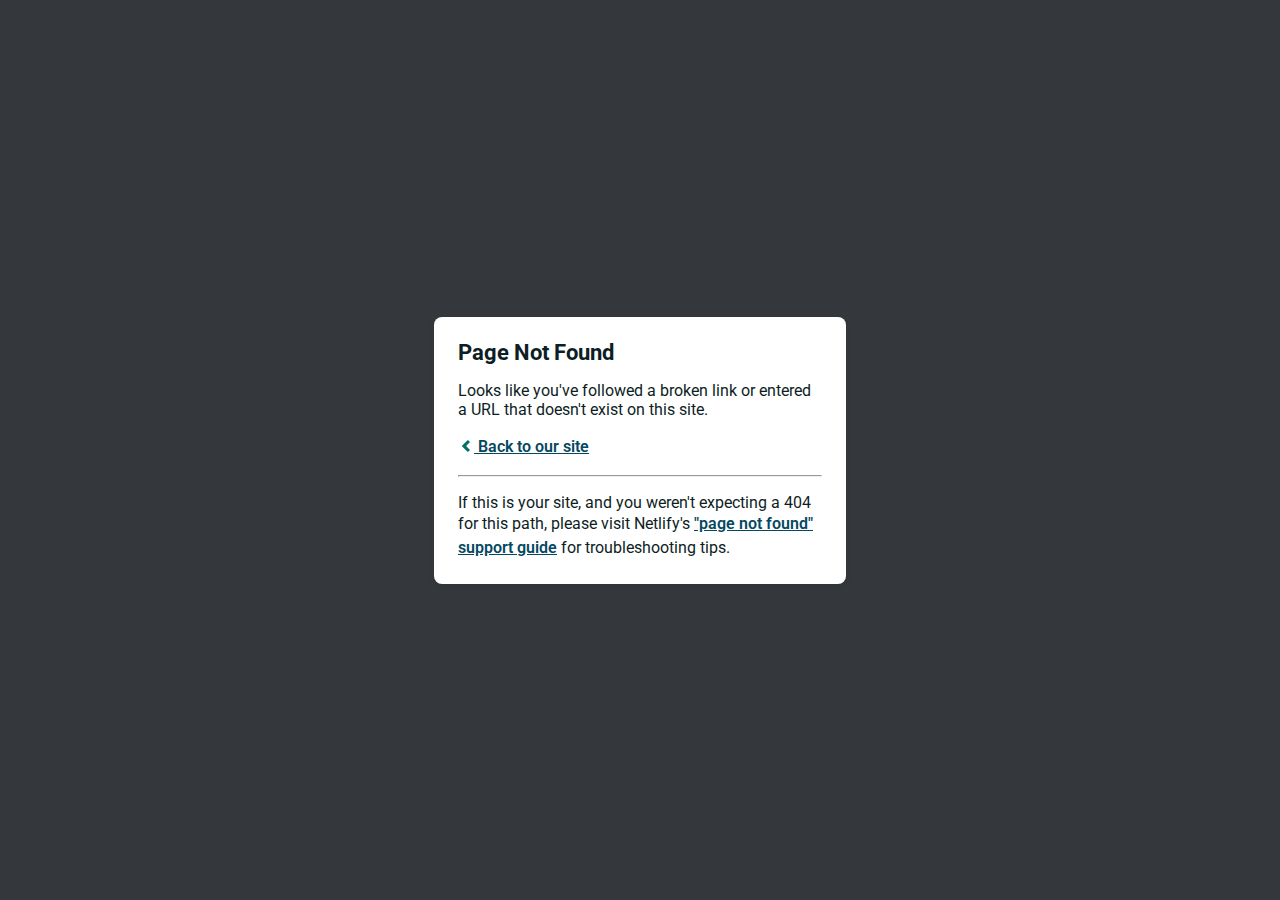
<file: kuralgfx.shop/assets/img/image-100.html>
<!DOCTYPE html>
<html>
  <head>
    <meta charset="utf-8">
    <meta name="viewport" content="width=device-width, initial-scale=1.0, maximum-scale=1.0, user-scalable=no">

    <title>Page Not Found</title>
    <link href='https://fonts.googleapis.com/css?family=Roboto:400,700&subset=latin,latin-ext' rel='stylesheet' type='text/css'>
    <style>
    body {
      font-family: -apple-system, BlinkMacSystemFont, "Segoe UI", Roboto, Helvetica, Arial, sans-serif, "Apple Color Emoji", "Segoe UI Emoji", "Segoe UI Symbol";
      background: rgb(52, 56, 60);
      color: white;
      overflow: hidden;
      margin: 0;
      padding: 0;
    }

    h1 {
      margin: 0;
      font-size: 22px;
      line-height: 24px;
    }

    .main {
      position: relative;
      display: flex;
      flex-direction: column;
      align-items: center;
      justify-content: center;
      height: 100vh;
      width: 100vw;
    }

    .card {
      position: relative;
      display: flex;
      flex-direction: column;
      width: 75%;
      max-width: 364px;
      padding: 24px;
      background: white;
      color: rgb(14, 30, 37);
      border-radius: 8px;
      box-shadow: 0 2px 4px 0 rgba(14, 30, 37, .16);
    }

    a {
      margin: 0;
      font-weight: 600;
      line-height: 24px;
      color: #054861;
    }

    a svg {
      position: relative;
      top: 2px;
    }

    a:hover,
    a:focus {
      text-decoration: none;
    }

    a:hover svg path{
      fill: #007067;
    }

    p:last-of-type {
      margin-bottom: 0;
    }

    </style>
  </head>
  <body>
    <div class="main">
      <div class="card">
        <div class="header">
          <h1>Page Not Found</h1>
        </div>
        <div class="body">
          <p>Looks like you've followed a broken link or entered a URL that doesn't exist on this site.</p>
          <p>
            <a id="back-link" href="/">
              <svg xmlns="http://www.w3.org/2000/svg" width="16" height="16" viewBox="0 0 16 16">
                <path fill="#007067" d="M11.9998836,4.09370803 L8.55809517,7.43294953 C8.23531459,7.74611298 8.23531459,8.25388736 8.55809517,8.56693769 L12,11.9062921 L9.84187871,14 L4.24208544,8.56693751 C3.91930485,8.25388719 3.91930485,7.74611281 4.24208544,7.43294936 L9.84199531,2 L11.9998836,4.09370803 Z"/>
              </svg>
              Back to our site
             </a>
          </p>
          <hr><p>If this is your site, and you weren't expecting a 404 for this path, please visit Netlify's <a href="https://answers.netlify.com/t/support-guide-i-ve-deployed-my-site-but-i-still-see-page-not-found/125?utm_source=404page&utm_campaign=community_tracking">"page not found" support guide</a> for troubleshooting tips.
          </p>
        </div>
      </div>
    </div>
    <script>
      (function() {
        if (document.referrer && document.location.host && document.referrer.match(new RegExp("^https?://" + document.location.host))) {
          document.getElementById("back-link").setAttribute("href", document.referrer);
        }
      })();
    </script>
  </body>
</html>
</file>
